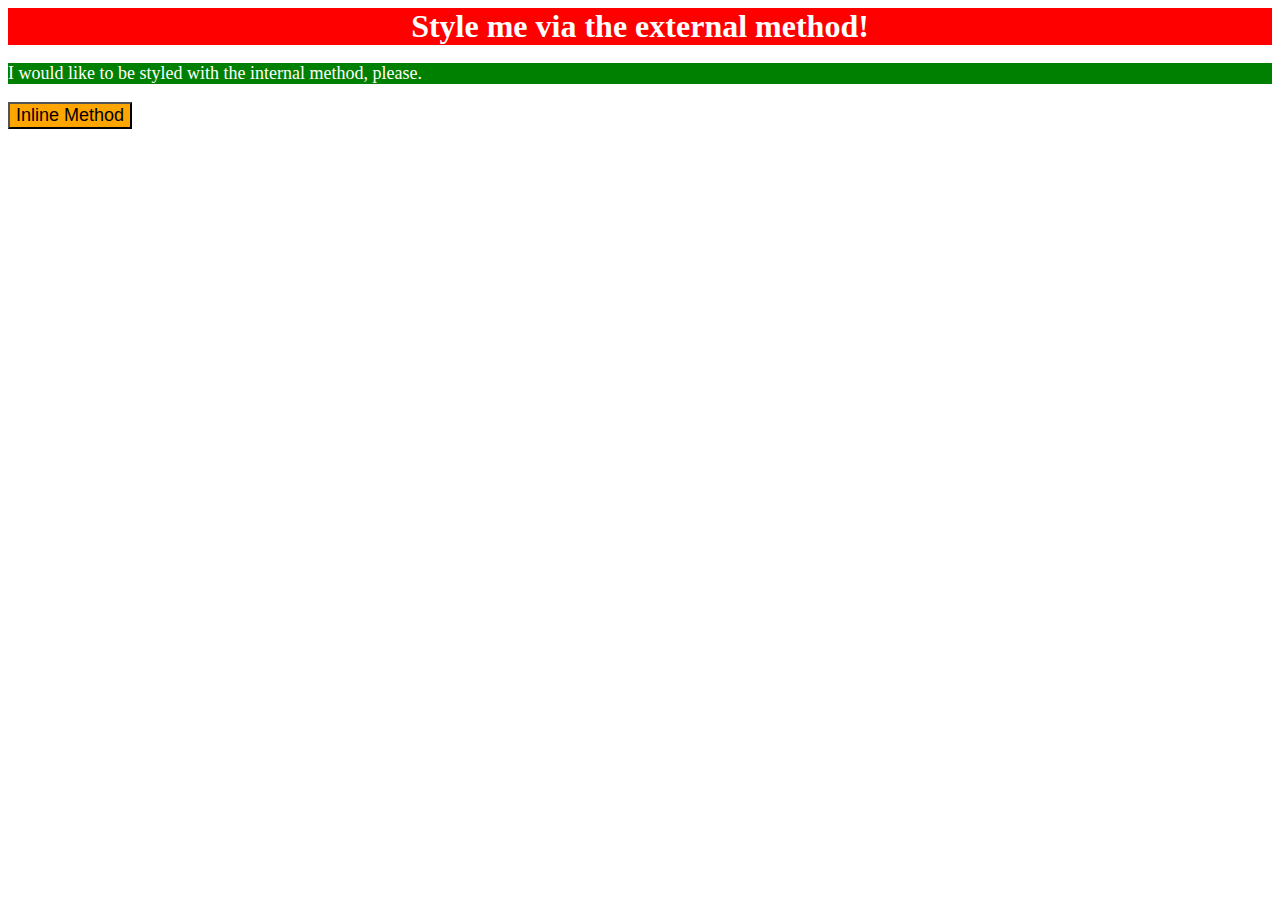
<file: foundations/01-css-methods/index.html>
<!doctype html>
<html lang="en">
  <head>
    <link rel="stylesheet" href="styles.css" />
    <style>
      p {
        background-color: green;
        color: white;
        font-size: 18px;
      }
    </style>
    <meta charset="UTF-8" />
    <meta http-equiv="X-UA-Compatible" content="IE=edge" />
    <meta name="viewport" content="width=device-width, initial-scale=1.0" />
    <title>Methods for Adding CSS</title>
  </head>
  <body>
    <div>Style me via the external method!</div>
    <p>I would like to be styled with the internal method, please.</p>
    <button style="background-color: orange; font-size: 18px">
      Inline Method
    </button>
  </body>
</html>
</file>
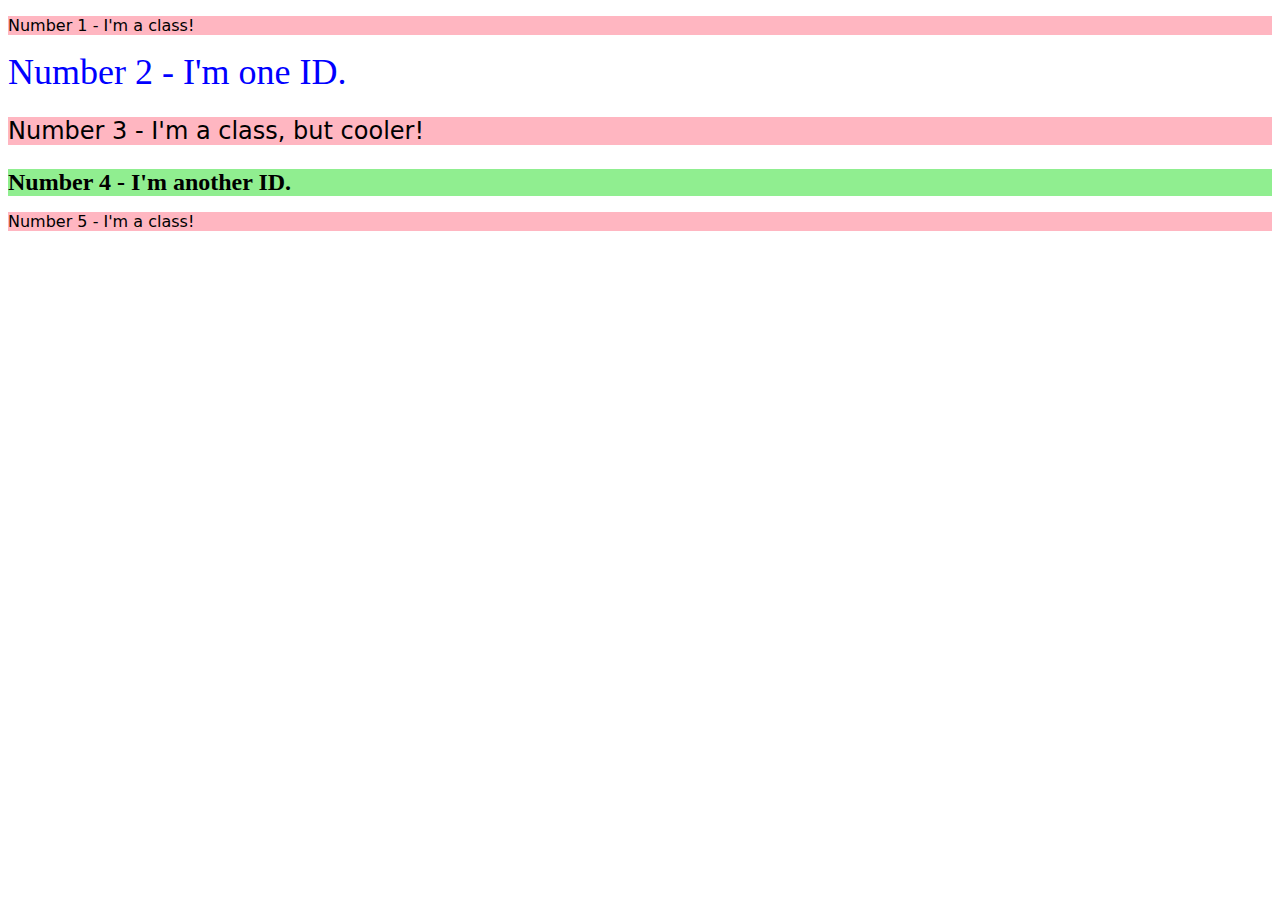
<file: foundations/02-class-id-selectors/index.html>
<!doctype html>
<html lang="en">
  <head>
    <meta charset="UTF-8" />
    <meta http-equiv="X-UA-Compatible" content="IE=edge" />
    <meta name="viewport" content="width=device-width, initial-scale=1.0" />
    <title>Class and ID Selectors</title>
    <link rel="stylesheet" href="style.css" />
  </head>
  <body>
    <p class="odd-number">Number 1 - I'm a class!</p>
    <div id="number-2">Number 2 - I'm one ID.</div>
    <p class="odd-number number-3">Number 3 - I'm a class, but cooler!</p>
    <div id="number-4">Number 4 - I'm another ID.</div>
    <p class="odd-number">Number 5 - I'm a class!</p>
  </body>
</html>
</file>
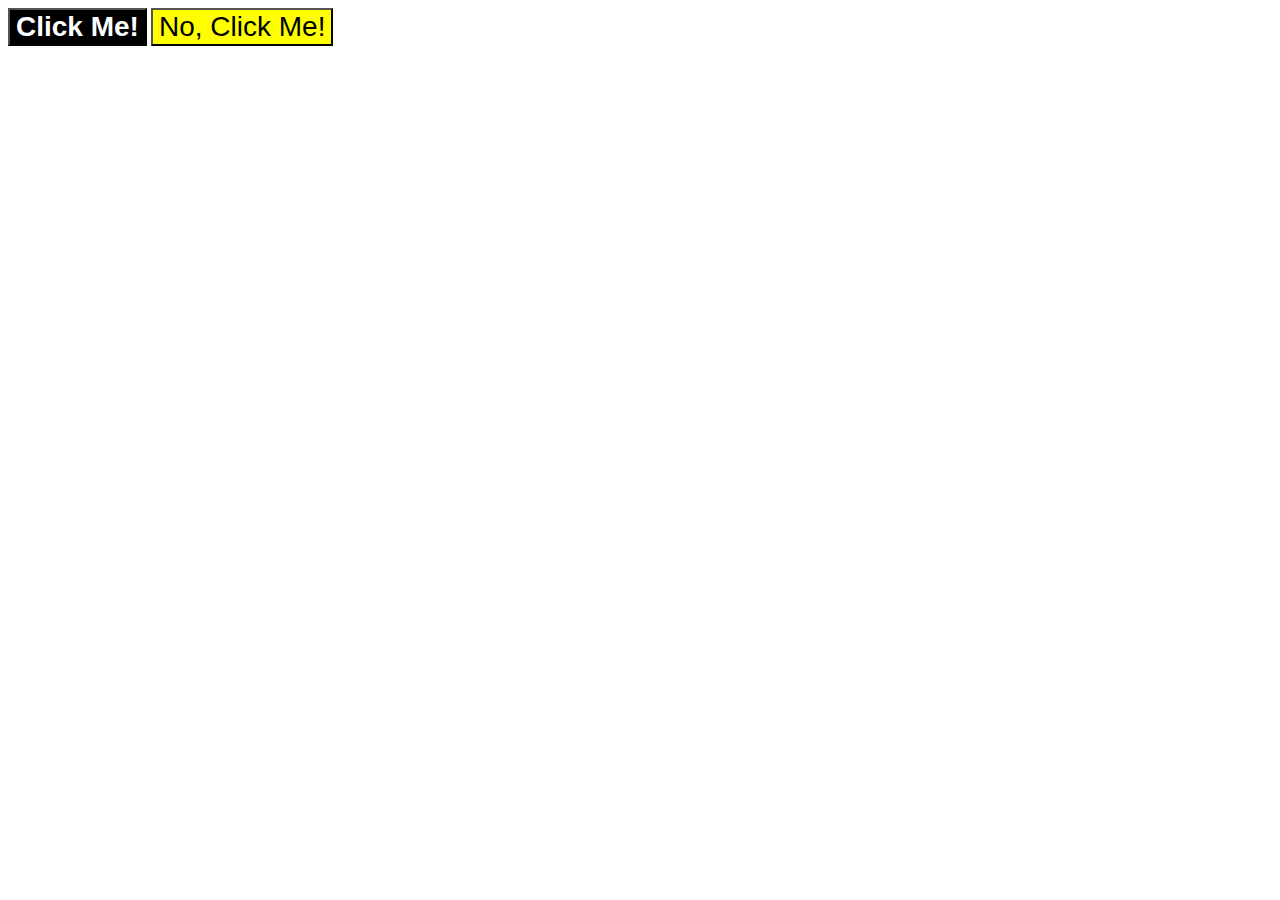
<file: foundations/03-grouping-selectors/index.html>
<!doctype html>
<html lang="en">
  <head>
    <meta charset="UTF-8" />
    <meta http-equiv="X-UA-Compatible" content="IE=edge" />
    <meta name="viewport" content="width=device-width, initial-scale=1.0" />
    <title>Grouping Selectors</title>
    <link rel="stylesheet" href="style.css" />
  </head>
  <body>
    <button class="first">Click Me!</button>
    <button class="second">No, Click Me!</button>
  </body>
</html>
</file>
<file: foundations/01-css-methods/styles.css>
div {
  color: white;
  background-color: red;
  font-size: 32px;
  text-align: center;
  font-weight: bold;
}
</file>
<file: foundations/02-class-id-selectors/style.css>
.odd-number {
  background-color: rgb(255, 182, 193);
  font-family: 'Verdana', 'DejaVu Sans', sans-serif;
}

#number-2 {
  color: rgb(0, 0, 255);
  font-size: 36px;
}

.number-3 {
  font-size: 24px;
}

#number-4 {
  background-color: rgb(144, 238, 144);
  font-size: 24px;
  font-weight: bold;
}
</file>
<file: foundations/03-grouping-selectors/style.css>
.first,
.second {
  font-size: 28px;
  font-family: 'Helvetica', 'Times New Roman', sans-serif;
}

.first {
  background-color: rgb(0, 0, 0);
  color: rgb(255, 255, 255);
  font-weight: bold;
}

.second {
  background-color: rgb(255, 255, 0);
}
</file>
